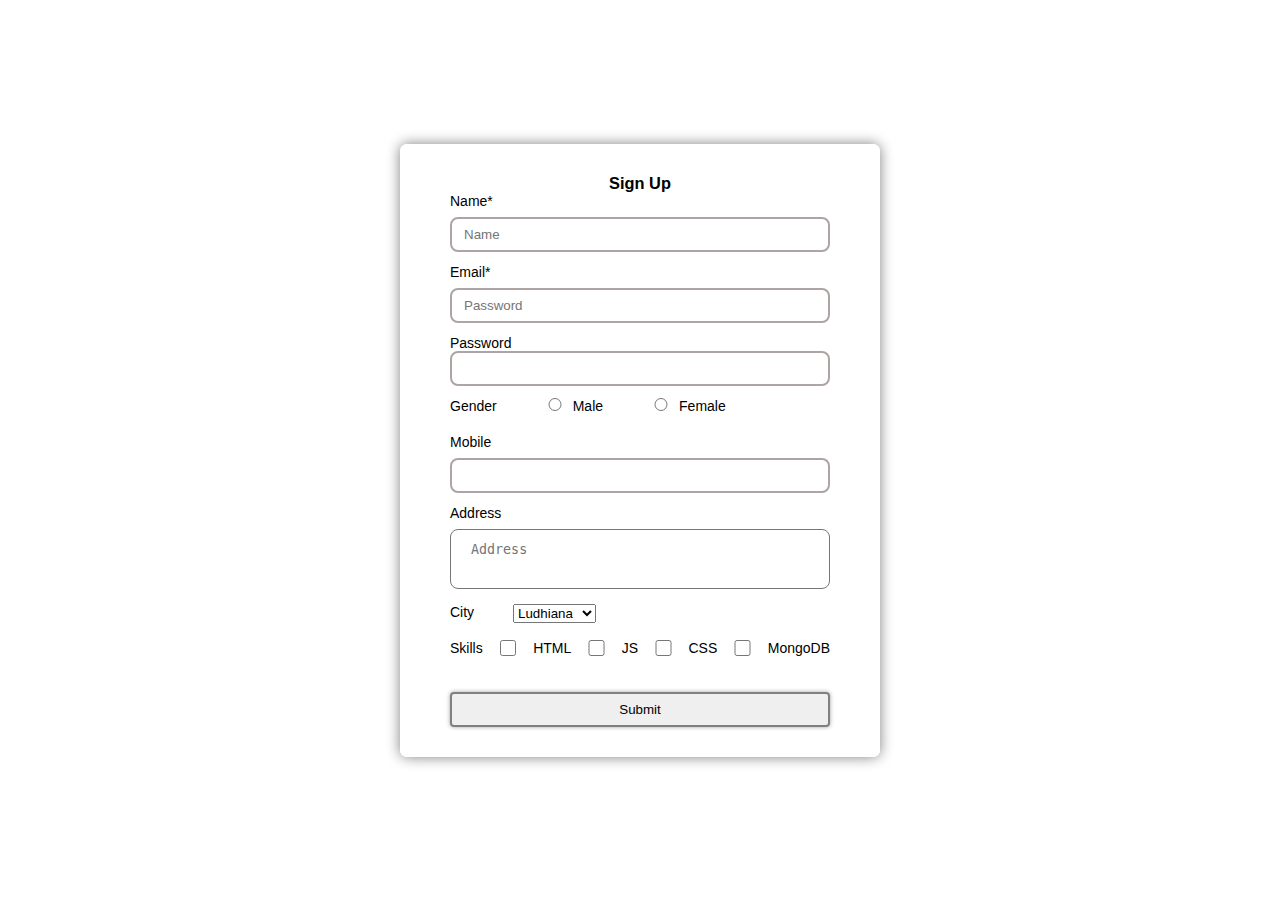
<file: Assignment 3.html>
<!DOCTYPE html>
<html lang="en">
<head>
    <title>Assignment3 Rohit Kumar 29590</title>
<link rel="stylesheet" href="./CSS/style.css"></head>
<body>
    <form class="form">
        
   <h3>Sign Up</h3>

        <div class="form__group">
            <label class="form__label" for="form__name">Name* </label> &nbsp;&nbsp;&nbsp;&nbsp;
            <input id="form__name" placeholder="Name" required type="text">
        </div>
            <br>
        <div class="form__group">  
            <label class="form__label" for="form__email">Email*</label> &nbsp; &nbsp;&nbsp;
            <input id="form__email" placeholder="Password" required type="email" >
        </div>
           <br>
        <div class="form__group">  
            <label >Password</label>&nbsp;
            <input type="password">
        </div>
            <br>
        <div class="form__group">  
            <label class="form__label">Gender</label>
            <input type="radio" id="male"  name="gender">
            <label class="form__label" for="male">Male</label> 
            <input type="radio" id="female"  name="gender">
            <label class="form__label" for="female">Female</label> 
        </div>
            <br>
        <div class="form__group">  
            <label class="form__label">Mobile</label>
            <input type="number" name="" id="">
        </div>
            <br>
        <div class="form__group">  
            <label class="form__label address">Address</label>&nbsp;&nbsp;
            <textarea placeholder="Address"></textarea>
        </div>
            <br>
        <div class="form__group">  
            <label class="form__label">City</label>&nbsp;&nbsp;&nbsp;&nbsp;&nbsp;&nbsp;&nbsp;&nbsp;&nbsp;
            <select name="city" id="city">
                <option value="">Ludhiana</option>
                <option value="">Jalandhar</option>
                <option value="">Phagwara</option>
            </select>
        </div>
            <br>
        <div class="form__group">  
            <label class="form__label">Skills</label>
            <span class="checkbox">
                <input type="checkbox" id="html">
                <label for="html"> HTML</label>
                <input type="checkbox" id="js">
                <label  for="js"> JS </label><br>
                <input type="checkbox" id="css">
                <label  for="css"> CSS </label>
                <input type="checkbox" id="mongo">
                <label  for="mongo"> MongoDB</label>
            </span>
        </div>
        <br>
        &nbsp;&nbsp; &nbsp;&nbsp;&nbsp; &nbsp; &nbsp; &nbsp;&nbsp;&nbsp;<button class="button">Submit</button>

    </form>
</body>
</html>
</file>
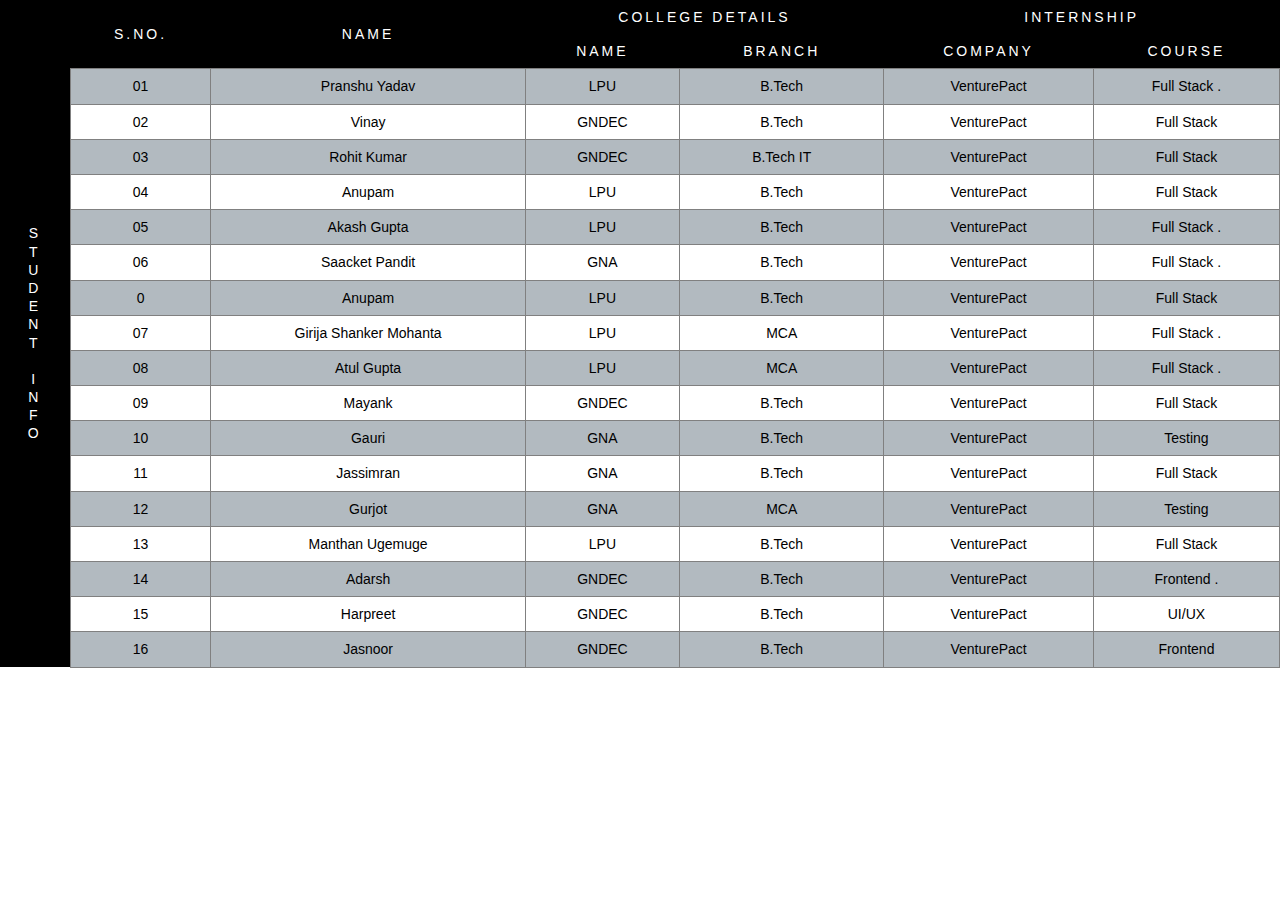
<file: Assignment Table.html>
<!DOCTYPE html>
<html lang="en">
<head>
    <title>Assignment2 Rohit Kumar 29590</title>
    <style>

        * {
                /* necessary */
                margin: 0;
                padding: 0;
                box-sizing: border-box;
        }

        .table {
                font-family: 'Gill Sans', 'Gill Sans MT', Calibri, 'Trebuchet MS', sans-serif;
                text-align: center;
                font-size: 14px;
                width: 100%;
                border: none;
                border-collapse: collapse;
                border: 2px soli gray;
                /* table-layout: fixed; */
        }

        th, td {
               border: 1px solid grey;
               padding: 8px 12px ; 
               line-height: 1.3;
               white-space: nowrap;
        }

        th {
                background-color: black;
                color: white;
                text-transform: uppercase;
                letter-spacing: 3px;
                border: none;
                font-weight: 200;
        }

        tr:nth-child(odd) {
                background-color: rgb(178, 186, 192);
        }

        td {
                cursor: pointer;
        }

        tr:hover {
                background-color:rgba(38, 39, 40, 0.3);
                color: rgb(255, 255, 255);
        }

        .table-wrapper {
                width: 100%;
                float: left;
                overflow: scroll;
        }


    </style>
</head>
<body>
        <div class="table-wrapper">

                
        <table class="table">
                <tr>
                <th rowspan="19"><p>S</p><p>T</p><p>U</p><p>D</p><p>E</p><p>N</p><p>T</p> &nbsp; <p>I</p> <p>N</p> <p>F</p> <p>O</p></th>
                <th rowspan="2">S.No.</th>
                <th rowspan="2">Name</th>
                <th colspan="2" >College Details</th>
                <th colspan="2" >Internship</th>
                </tr>
                <tr>
                <th>Name</th>
                <th >Branch</th>
                <th >Company</th>
                <th >Course</th>
                </tr>
                <tr>
                <td>01</td>
                <td>Pranshu Yadav</td>
                <td>LPU</td>
                <td>B.Tech</td>
                <td>VenturePact</td>
                <td>Full Stack .</td>
                </tr>
        
                <tr>
                <td>02</td>
                <td>Vinay</td>
                <td>GNDEC</td>
                <td>B.Tech</td>
                <td>VenturePact</td>
                <td>Full Stack</td>
                </tr>
                <tr>
                <td>03</td>
                <td>Rohit Kumar</td>
                <td>GNDEC</td>
                <td>B.Tech IT</td>
                <td>VenturePact</td>
                <td>Full Stack</td>
                </tr>
                <tr>
                <td>04</td>
                <td>Anupam</td>
                <td>LPU</td>
                <td>B.Tech</td>
                <td>VenturePact</td>
                <td>Full Stack </td>
                </tr>
                <td>05</td>
                <td>Akash Gupta</td>
                <td>LPU</td>
                <td>B.Tech</td>
                <td>VenturePact</td>
                <td>Full Stack .</td>
        </tr>
                <td>06</td>
                <td>Saacket Pandit</td>
                <td>GNA</td>
                <td>B.Tech</td>
                <td>VenturePact</td>
                <td>Full Stack .</td>
                <tr>
                        <td>0</td>
                        <td>Anupam</td>
                        <td>LPU</td>
                        <td>B.Tech</td>
                        <td>VenturePact</td>
                        <td>Full Stack </td>
        </tr>
                <td>07</td>
                <td>Girija Shanker Mohanta</td>
                <td>LPU</td>
                <td>MCA</td>
                <td>VenturePact</td>
                <td>Full Stack .</td>
        </tr>
                <td>08</td>
                <td>Atul Gupta</td>
                <td>LPU</td>
                <td>MCA</td>
                <td>VenturePact</td>
                <td>Full Stack .</td>
        </tr>
                <td>09</td>
                <td>Mayank</td>
                <td>GNDEC</td>
                <td>B.Tech</td>
                <td>VenturePact</td>
                <td>Full Stack</td>
        </tr>
                <td>10</td>
                <td>Gauri</td>
                <td>GNA</td>
                <td>B.Tech</td>
                <td>VenturePact</td>
                <td>Testing</td>
        </tr>
                <td>11</td>
                <td>Jassimran</td>
                <td>GNA</td>
                <td>B.Tech</td>
                <td>VenturePact</td>
                <td>Full Stack</td>
        </tr>
        <tr>
                <td>12</td>
                <td>Gurjot</td>
                <td>GNA</td>
                <td>MCA</td>
                <td>VenturePact</td>
                <td>Testing</td>
        </tr>
                <td>13</td>
                <td>Manthan Ugemuge</td>
                <td>LPU</td>
                <td>B.Tech</td>
                <td>VenturePact</td>
                <td>Full Stack </td>
        </tr>

                <td>14</td>
                <td>Adarsh</td>
                <td>GNDEC</td>
                <td>B.Tech</td>
                <td>VenturePact</td>
                <td>Frontend .</td>
        </tr>
                <td>15</td>
                <td>Harpreet</td>
                <td>GNDEC</td>
                <td>B.Tech</td>
                <td>VenturePact</td>
                <td> UI/UX</td>
        </tr>
                <td>16</td>
                <td>Jasnoor</td>
                <td>GNDEC</td>
                <td>B.Tech</td>
                <td>VenturePact</td>
                <td>Frontend</td>

        </tr>
        </table>
   </div>
</body>
</file>
<file: CSS/style.css>
* , *:after, *:before {
    margin: 0;
    padding: 0;
    box-sizing: border-box;
}

html {
    height: 100%;
}

body {
    font-size: 14px;
    /* line-height: 1.4; */
    min-height: 100%;
    background-image: url(https://picsum.photos/1200/1200);
    background-repeat: no-repeat;
    background-size: cover;
    background-position-x: center ;
    background-position-y: center ;
    background-attachment: fixed;
    font-family: 'Gill Sans', 'Gill Sans MT', Calibri, 'Trebuchet MS', sans-serif;
    display: flex;
    justify-content: center;
    align-items: center;
}
/* 
 fieldset {

 } */
h3 {
    text-align: center;
}
form {
    width: 480px;
    padding: 30px 50px;
    border-radius: 7px;
    background-color: rgb(255, 255, 255, 0.93);
    box-shadow: 0 0 14px gray;
}

.form__group {
    margin-bottom: 12px;
    width: 100%;
    float: left;
}
.skills {
    display: flex;
}
/* .gender {
    display: flex;
} */
.form__label {
    display: block;
    float: left;
    padding-bottom: 8px;
}

input {
    padding: 8px 12px;
    width: 100%;
    float: left;
    border: 2px solid rgb(174, 164, 164);
    border-radius: 8px;
}
input#male, input#female {
    position: relative;
    left: 20px;
    width: 20%;
}


.button {
    border: 2px solid gray;
    float: left;
    width: 100%;
    padding: 8px 16px;
    border-radius: 4px;
    cursor: pointer;
    box-shadow: 0 0 4px rgb(166, 162, 162);
}
.button:hover {
    box-shadow: 0 0 8px rgb(115, 109, 109);
    background-color: green;
    color: white;
}

textarea {
    width: 100%;
    height: 60px;
    padding: 12px 20px;
    border-radius: 8px;
    background-color: #fff;
    resize: none;
  }

.checkbox {
    display: flex;
    align-items: space-between;
}
</file>
